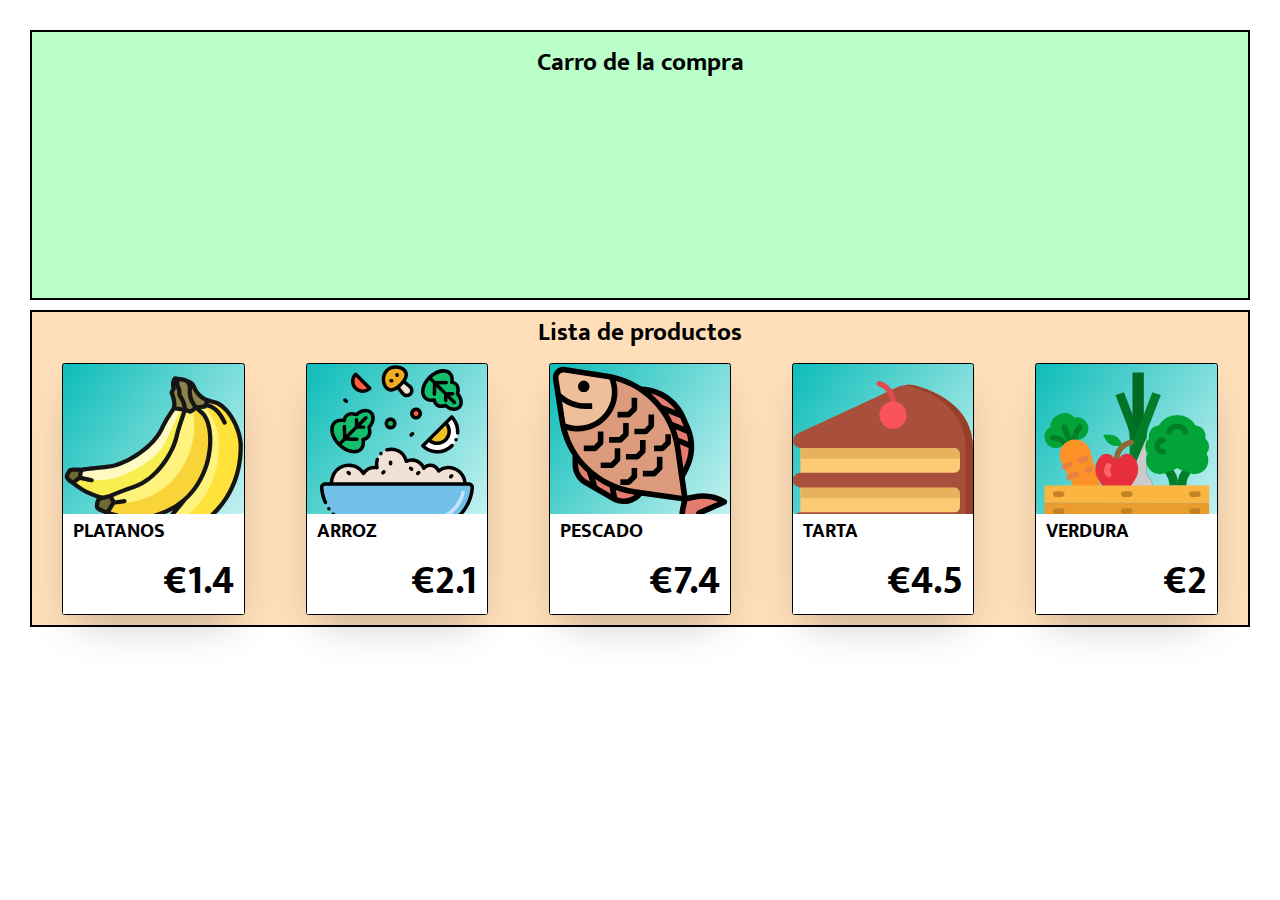
<file: index.html>
<!DOCTYPE html>
<html lang="en">
  <head>
    <meta charset="UTF-8" />
    <meta name="viewport" content="width=device-width, initial-scale=1.0" />
    <title>Reto 2</title>
    <link rel="stylesheet" href="styles/main.css" />
    <link href="https://fonts.googleapis.com/css2?family=Mukta:wght@400;700&display=swap" rel="stylesheet" />
    <script type="module" src="javascript/main.js"></script>
  </head>
  <body>
    <div class="wrapper">
      <div class="cart">
        <h1 class="heading1">Carro de la compra</h1>
      </div>
      <div class="product-list">
        <h1 class="heading1">Lista de productos</h1>
        <div id="cards" class="cards"></div>
      </div>
    </div>
  </body>
</html>
</file>
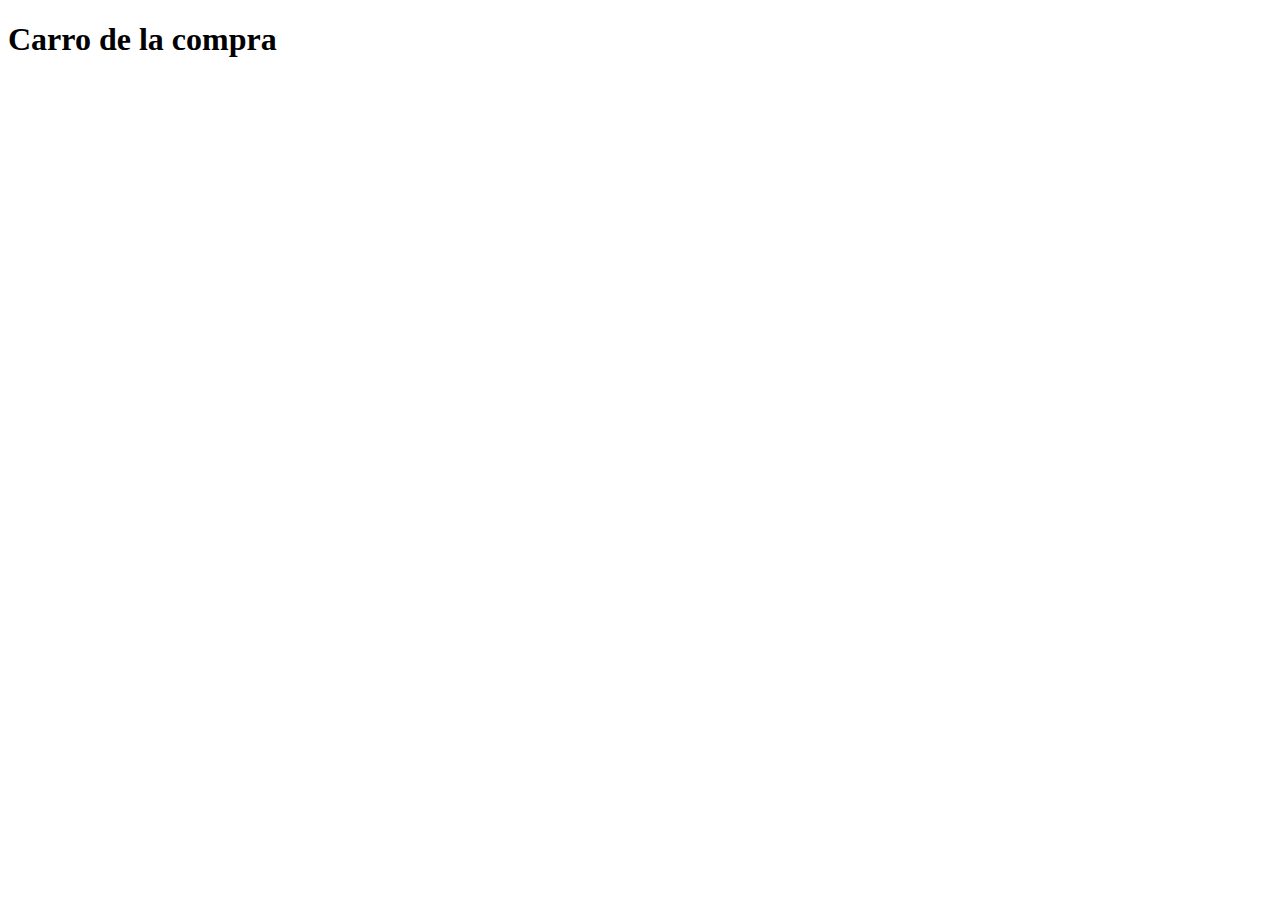
<file: .history/index_20200627212613.html>
<!DOCTYPE html>
<html lang="en">
  <head>
    <meta charset="UTF-8" />
    <meta name="viewport" content="width=device-width, initial-scale=1.0" />
    <title>Reto 2</title>
  </head>
  <body>
    <h1>Carro de la compra</h1>
  </body>
</html>
</file>
<file: styles/main.css>
/* Reset */
*,
*::after,
*::before {
  margin: 0;
  padding: 0;
  box-sizing: inherit;
}
html {
  font-size: 62.5%;
}

body {
  font-family: "Mukta", sans-serif;
  box-sizing: border-box;
  padding: 3rem;
}

/*Definición de elementos principales*/

.heading1 {
  text-align: center;
  font-size: 2.5rem;
  font-weight: bold;
}

.wrapper {
  display: flex;
  flex-direction: column;
}

.cart,
.product-list {
  border: solid 2px black;
  min-height: 30vh;
}

.cart {
  padding: 1rem;
  background-color: #baffc9;
  margin-bottom: 1rem;
}

.product-list {
  background-color: #ffdfba;
}

/* Cards de producto */

.cards {
  display: flex;
  flex-wrap: wrap;
  justify-content: space-around;
}

.card {
  text-transform: uppercase;
  display: flex;
  flex-direction: column;
  width: 15%;
  min-height: 20rem;
  margin: 1rem;
  border-radius: 0.25rem;
  box-shadow: 0 20px 40px -14px rgba(0, 0, 0, 0.25);
  border: solid 1px black;
  background-image: linear-gradient(to right bottom, #0cbcb8, #f0ffff);
}

.card:hover {
  cursor: grab;
  scale: 1.1;
}

.card-data {
  display: flex;
  flex: 1 1 auto;
  flex-direction: column;
  background-color: white;
}

.card-title {
  padding: 0 1rem;
  font-size: 2rem;
  font-weight: bold;
}

.card-price::before {
  content: "€";
}

.card-price {
  font-size: 4rem;
  font-weight: bold;
  padding: 0 1rem;
  align-self: flex-end;
}

.card-image {
  background-image: url("../assets/images/pescado.svg");
  background-size: cover;
  min-height: 15rem;
}
</file>
